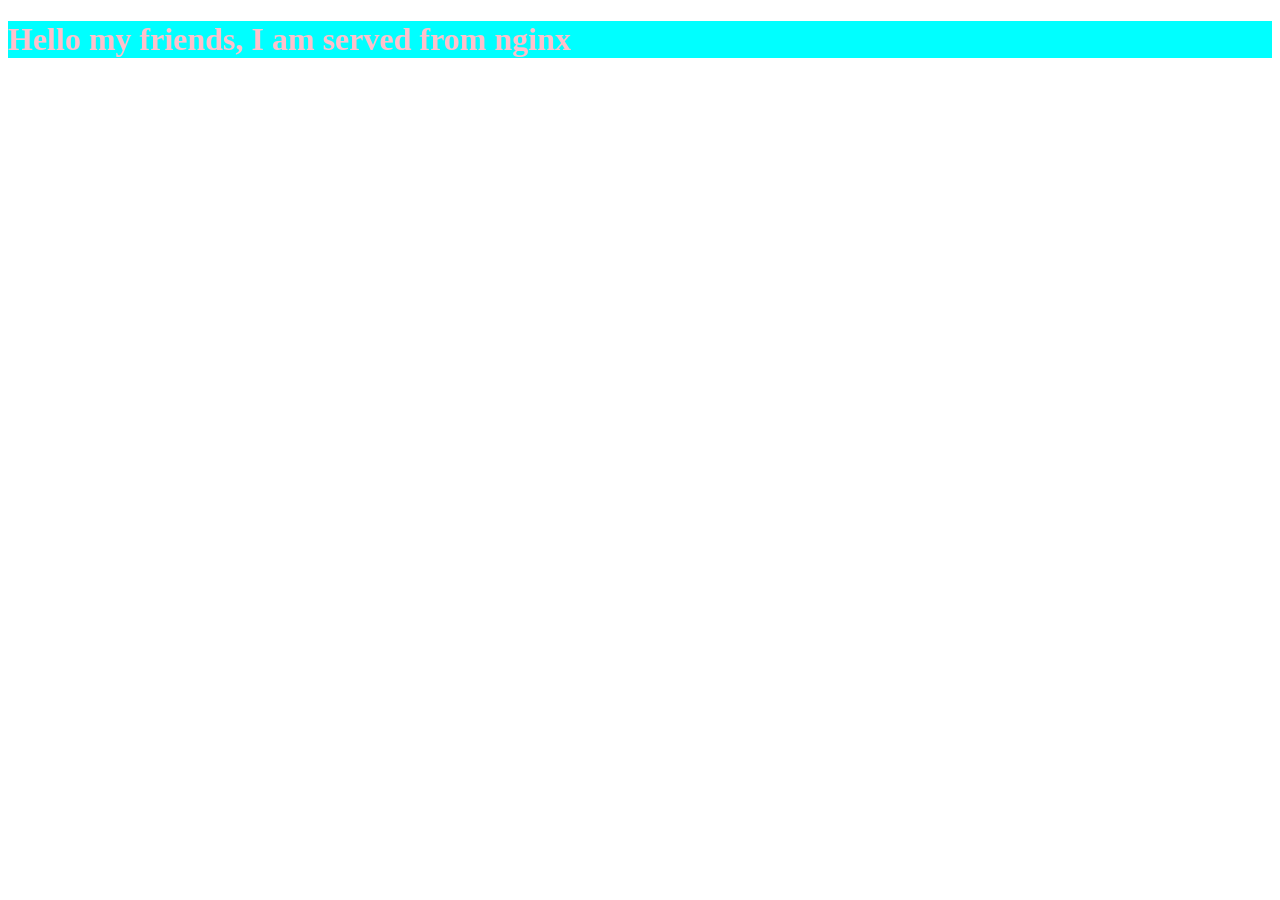
<file: index.html>
<!DOCTYPE html>
<html>
  <head>
    <meta charset="UTF-8" />
    <title>My Nginx Project</title>
    <link rel="stylesheet" href="styles.css" />
  </head>
  <body>
    <h1>Hello my friends, I am served from nginx</h1>
  </body>
</html>
</file>
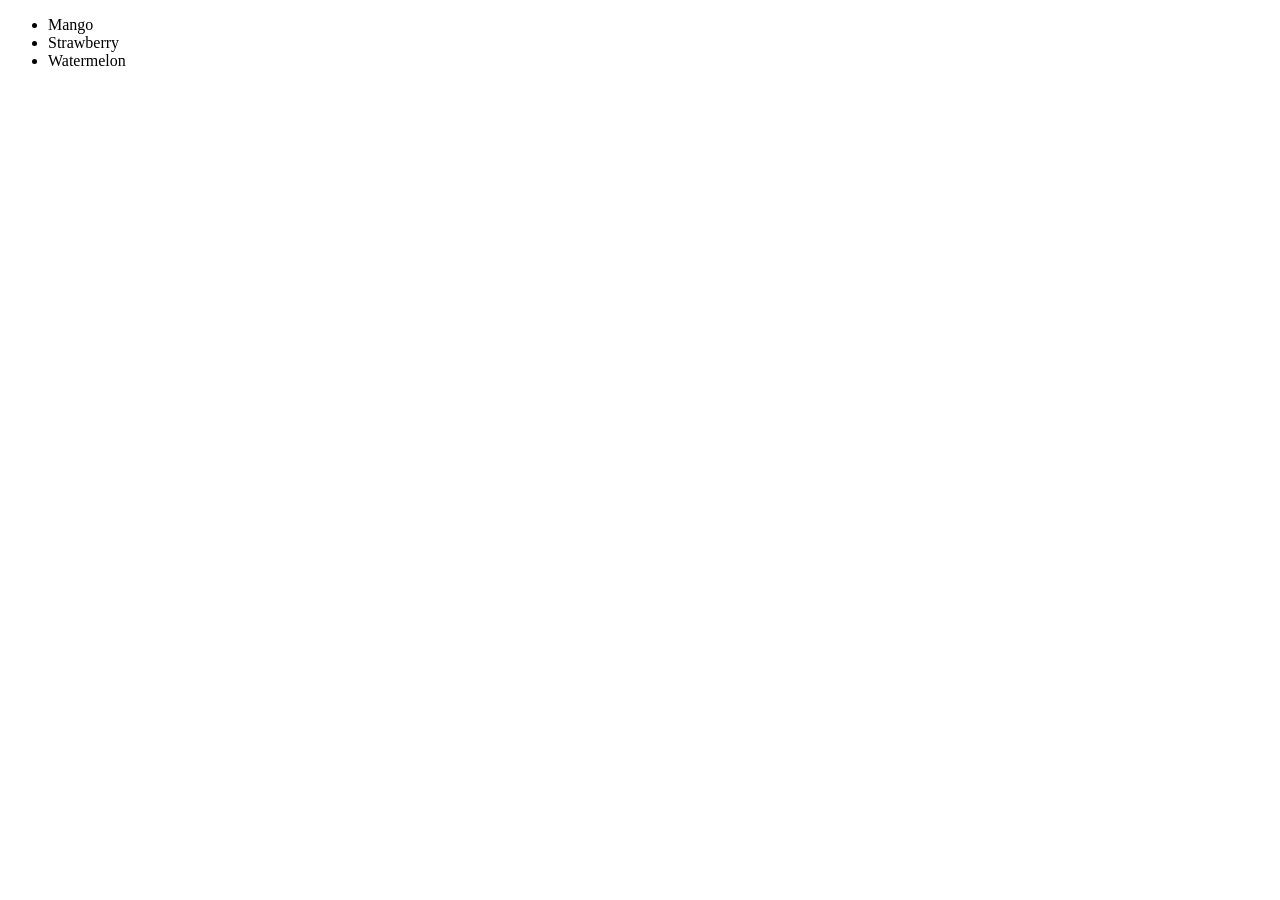
<file: fruits/index.html>
<!DOCTYPE html>
<html>
  <head>
    <meta charset="UTF-8" />
    <title>My Nginx Project</title>
  </head>
  <body>
    <ul>
      <li>Mango</li>
      <li>Strawberry</li>
      <li>Watermelon</li>
    </ul>
  </body>
</html>
</file>
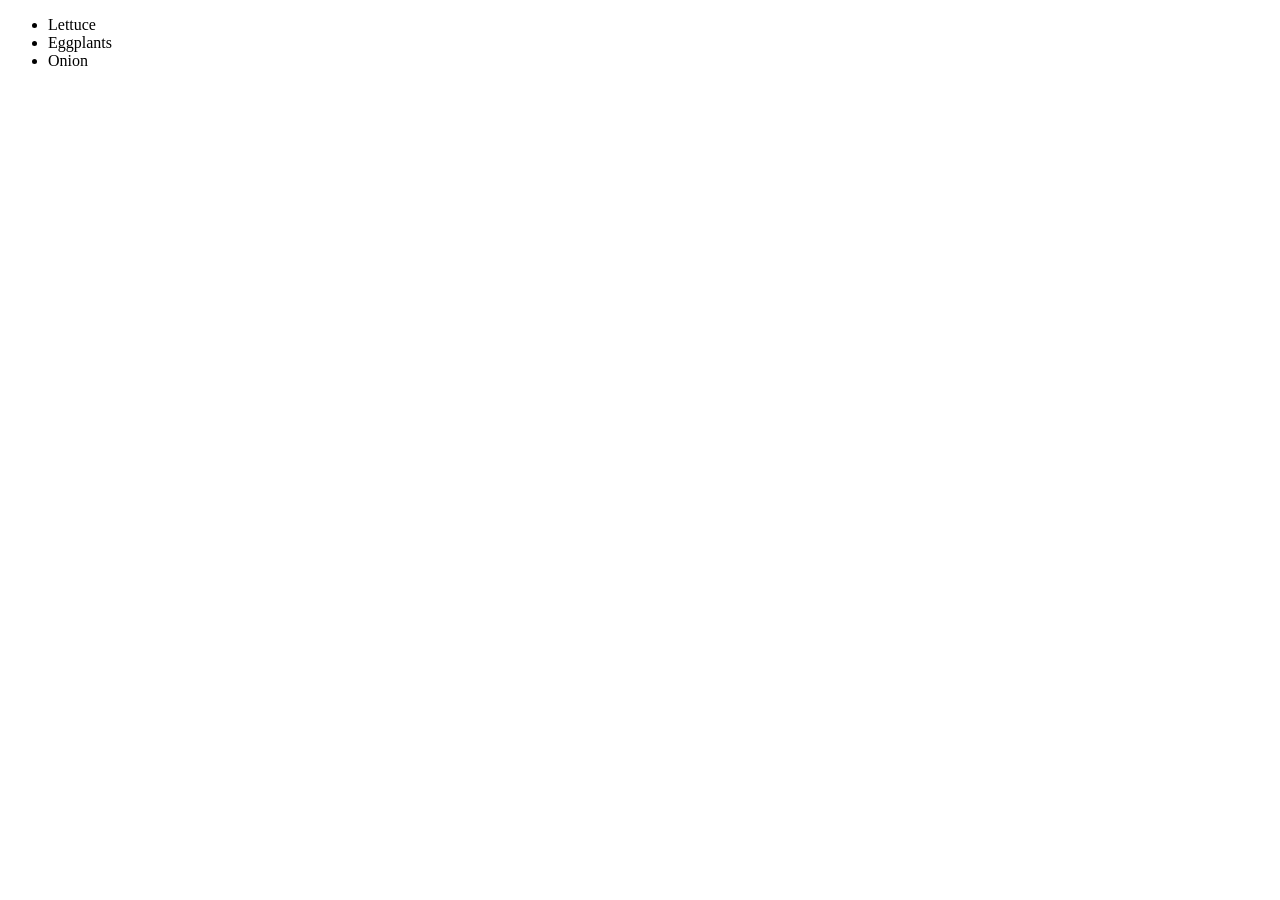
<file: vegetables/veggies.html>
<!DOCTYPE html>
<html>
  <head>
    <meta charset="UTF-8" />
    <title>My Nginx Project</title>
  </head>
  <body>
    <ul>
      <li>Lettuce</li>
      <li>Eggplants</li>
      <li>Onion</li>
    </ul>
  </body>
</html>
</file>
<file: styles.css>
h1 {
  background-color: aqua;
  color: pink;
}
</file>
